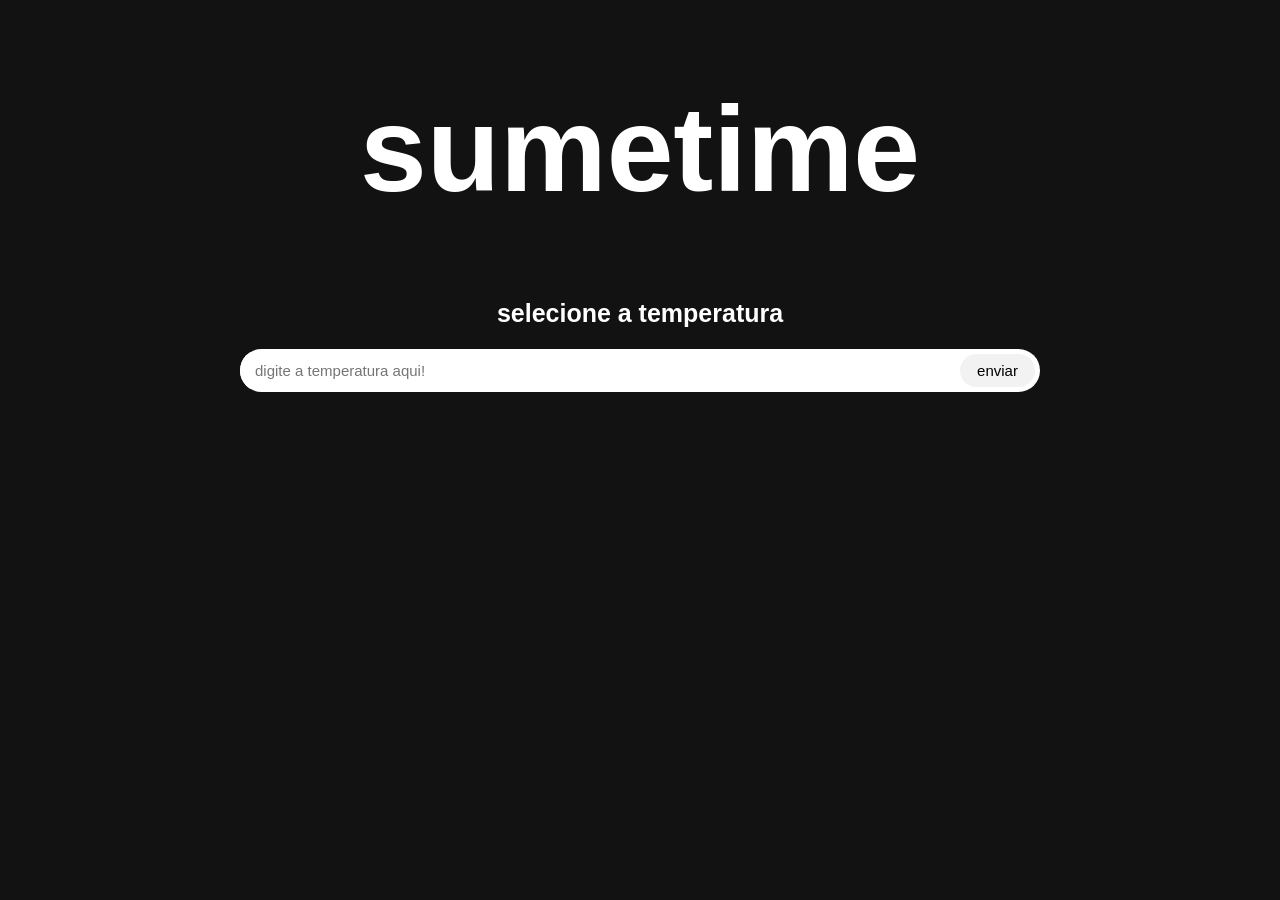
<file: index.html>
<!DOCTYPE html>
<html lang="pt-BR">
<head>
<link rel="stylesheet" href="style.css">
<meta name="viewport" content="widith=device-widith, initial-scale=1.0">
<title>sumetime</title>
</head>
<body>
<header class="topo-home">
<h1>sumetime</h1>
</header>
<main>
<h2>selecione a temperatura</h2>
<article class="caixa-busca">
<input type="number" min="-90" max="60" id="clima" name="temperatura" placeholder="digite a temperatura aqui!" required>
<button onclick="Verificar()">enviar</button>
</article>
</main>
<script src="script.js" defer></script>
</body>
</html>
</file>
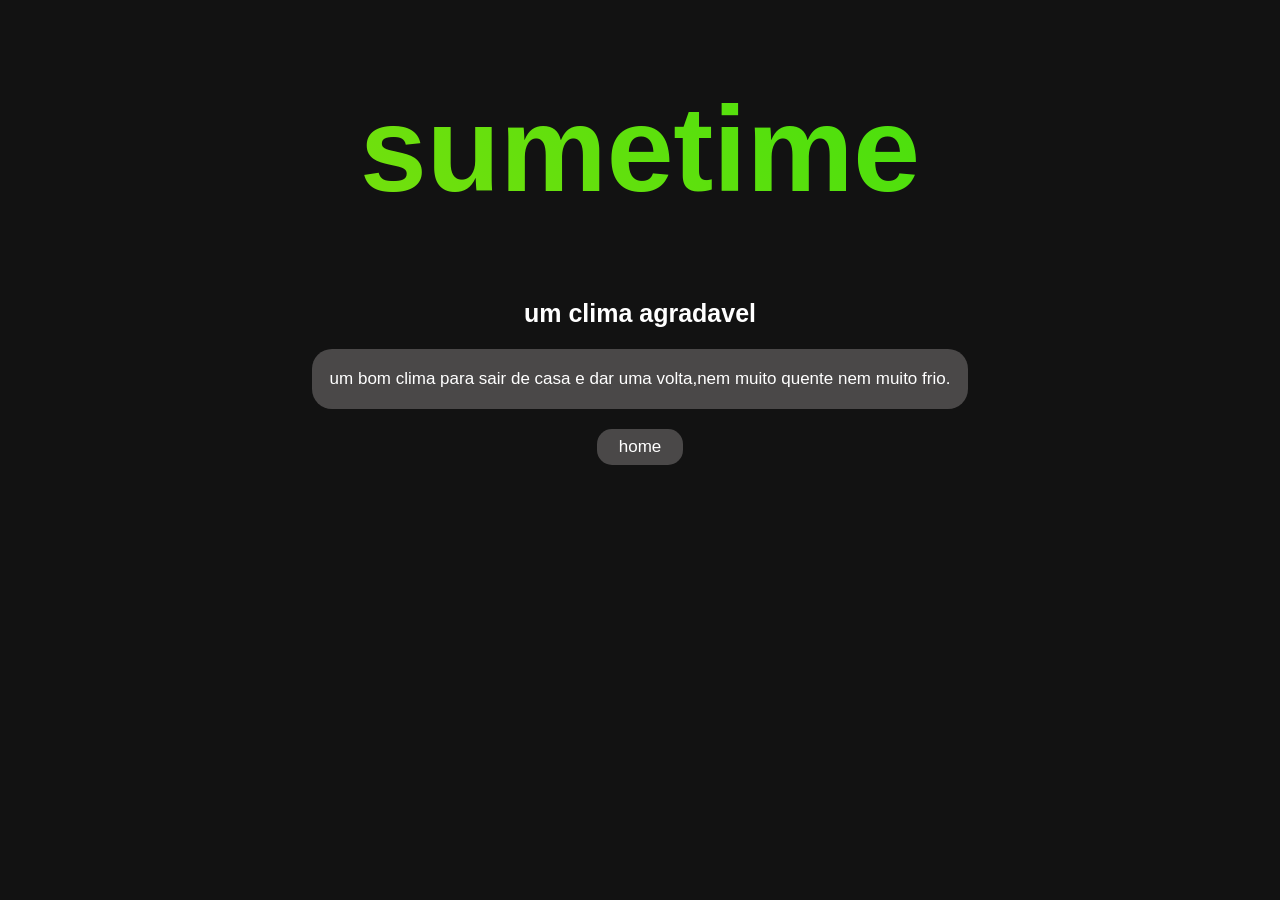
<file: ameno.html>
<!DOCTYPE html>
<html lang="pt-BR">
<head>
<link rel="stylesheet" href="style.css">
<meta name="viewport" content="widith=device-widith, initial-scale=1.0">
<title>sumetime-ameno</title>
</head>
<body>
<header class="topo-ameno">
<h1>sumetime</h1>
</header>
<main>
<h2> um clima agradavel</h2>
<article class="texto">
<p>um bom clima para sair de casa e dar uma volta,nem muito quente nem muito frio.</p>
</article>
<nav class="go-to-home">
<li><a href="index.html">home</a></li>
</nav>
</main>
</body>
</html>
</file>
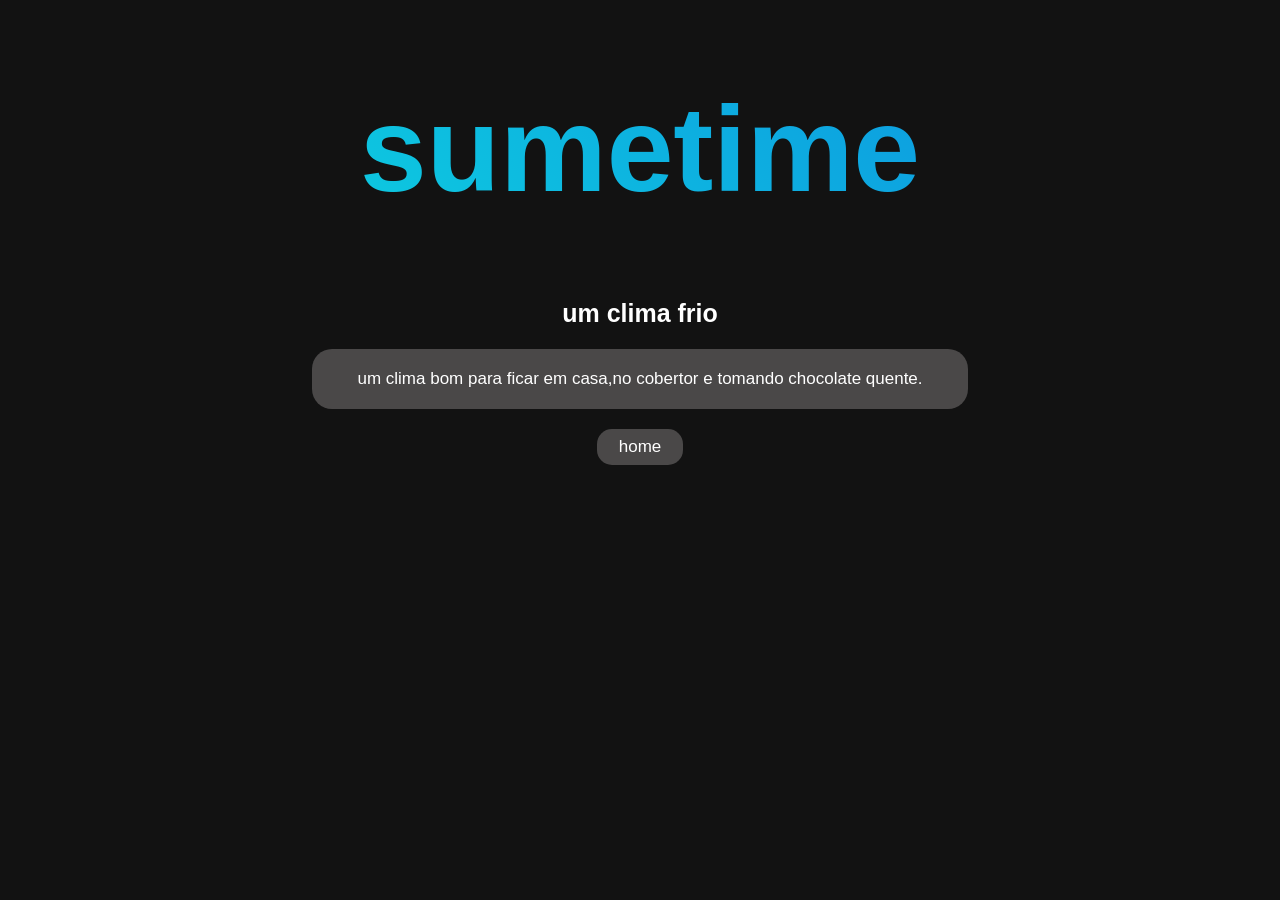
<file: frio.html>
<!DOCTYPE html>
<html lang="pt-BR">
<head>
<link rel="stylesheet" href="style.css">
<meta name="viewport" content="widith=device-widith, initial-scale=1.0">
<title>sumetime-frio</title>
</head>
<body>
<header class="topo-frio">
<h1>sumetime</h1>
</header>
<main>
<h2>um clima frio</h2>
<article class="texto">
<p>um clima bom para ficar em casa,no cobertor e tomando chocolate quente.</p>
</article>
<nav class="go-to-home">
<li><a href="index.html">home</a></li>
</nav>
</main>
</body>
</html>
</file>
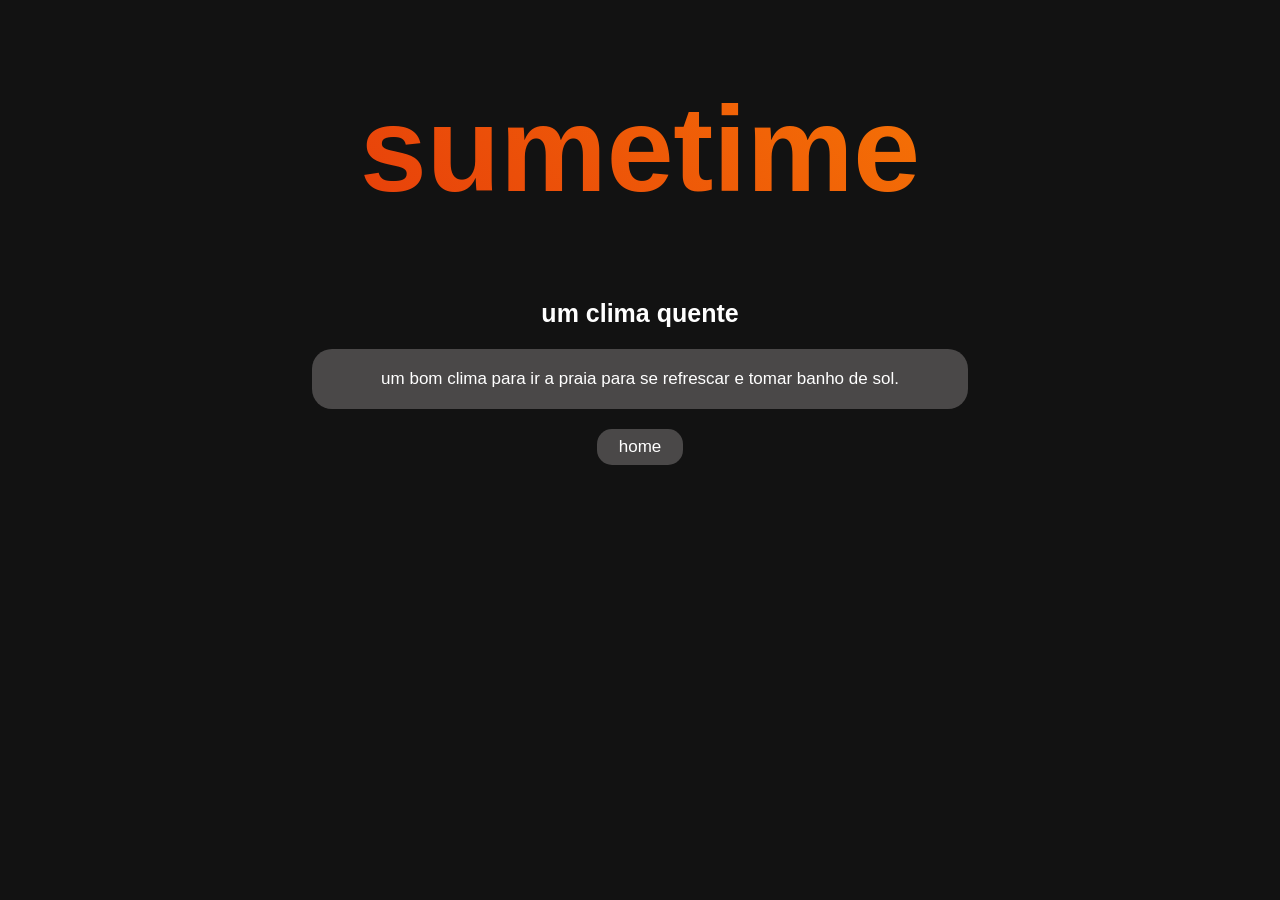
<file: quente.html>
<!DOCTYPE html>
<html lang="pt-BR">
<head>
<link rel="stylesheet" href="style.css">
<meta name="viewport" content="widith=device-widith, initial-scale=1.0">
<title>sumetime-quente</title>
</head>
<body>
<header class="topo-quente">
<h1>sumetime</h1>
</header>
<main>
<h2> um clima quente</h2>
<article class="texto">
<p>um bom clima para ir a praia para se refrescar e tomar banho de sol.</p>
</article>
<nav class="go-to-home">
<li><a href="index.html">home</a></li>
</nav>
</main>
</body>
</html>
</file>
<file: style.css>
.caixa-busca {
	display: flex;
	border-radius: 30px;
	overflow: hidden;
	background-color: white;
	justify-content: space-between;
	align-items: center;
	max-width: 800px;
	width: 90%;
	margin: 0 auto;
}
.caixa-busca input {
	border: none;
	padding: 10px 15px;
	outline: none;
	width: 185px;
	font-size: 15px;
}
.caixa-busca button {
	border-radius: 20px;
	background-color: #F2F2F2;
	color: black;
	margin: 5px;
	padding: 8px;
	cursor: pointer;
	font-size: 15px;
	width: 75px;
	border: none;
	transition: all 0,2s ease-in-out;
}
.caixa-busca button:hover {
	background-color: #ffffff;
	border-color: #dadce0;
	color: #202124;
	box-shadow: 0 1px 3px rgba (23, 23, 23, 0.15);
}
body {
	background-color: #121212;
	color: white;
	font-family: Arial, Helvetica, sans-serif;
}
.topo-home {
	text-align: center;
	font-size: 60px;
	color: white;
}
.topo-ameno {
	text-align:  center;
	font-size: 60px;
	background: linear-gradient(45deg, #89e00d, #34e00d);
    -webkit-background-clip: text;
	background-clip: text;
	-webkit-text-fill-color: transparent;
	color: transparent;
}
.topo-quente {
	text-align: center;
	font-size: 60px;
	background: linear-gradient(45deg, #e0260d ,#fc8c03 );
    -webkit-background-clip: text;
	background-clip: text;
	-webkit-text-fill-color: transparent;
	color: transparent;
	

}
.topo-frio {
	text-align: center;
	font-size: 60px;
	background: linear-gradient(45deg, #0ddde0, #0d89e0);
    -webkit-background-clip: text;
	background-clip: text;
	-webkit-text-fill-color: transparent;
	color: transparent;
}
h2 {
	text-align: center;
	font-size: 25px;
}
.texto {
	background-color: #4a4848;
	border-radius: 20px;
	margin: 5px;
	padding: 3px;
	max-width: 650px;
	margin: 0 auto;
}
.texto p {
	font-size: 17px;
	color: #ffffff;
	text-align: center;
}
.go-to-home {
	background-color: #4a4848;
	border-radius: 15px;
	margin: 5x;
	padding: 8px;
	text-decoration: none;
	max-width: 70px;
	margin: 0 auto;
	text-align: center;
	list-style: none;
	margin-top: 20px;
	font-size: 17px;
}
.go-to-home a {
	text-decoration: none;
	color: #ffffff;
}
 .go-to-home a:hover {
	text-decoration: underline;
}
</file>
